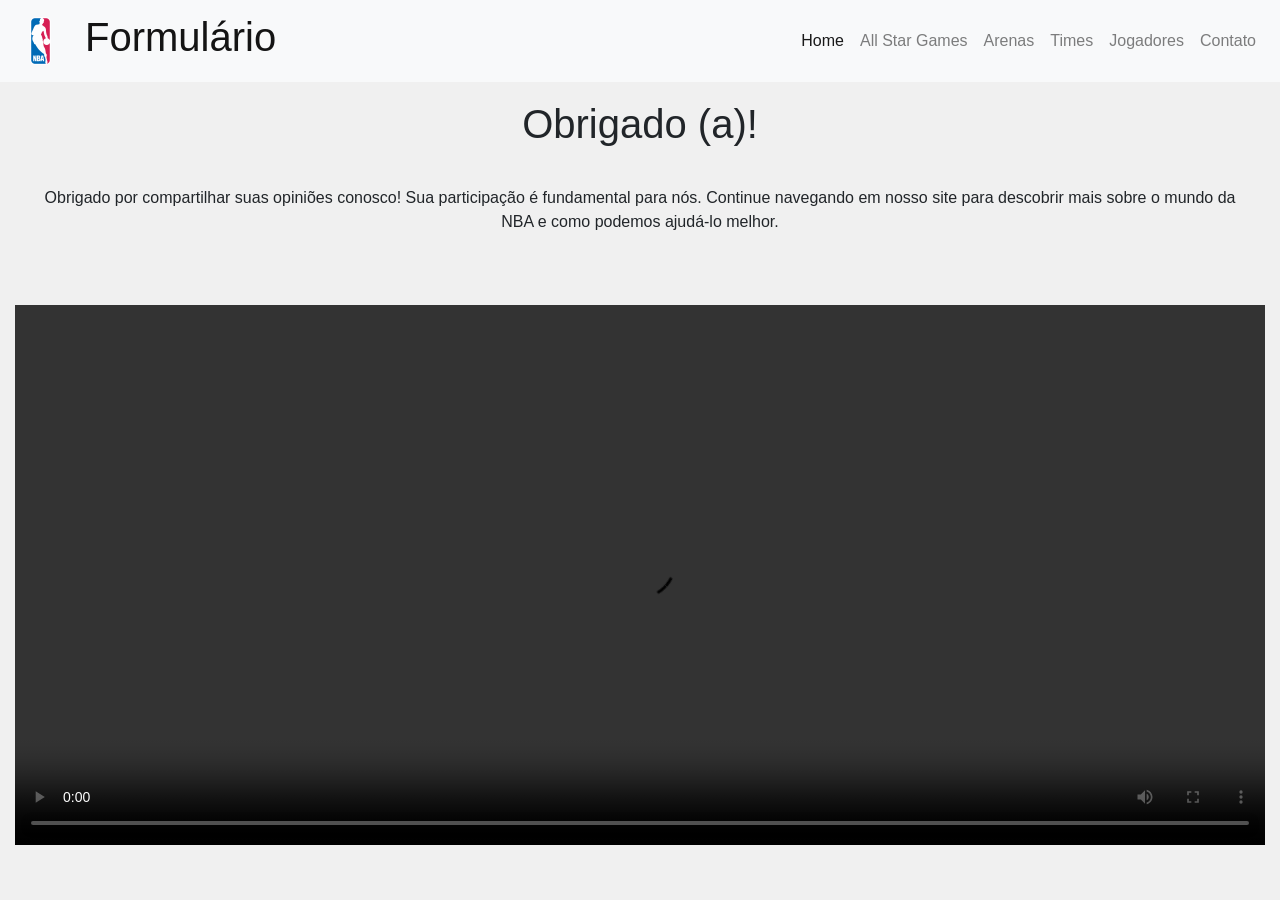
<file: Respostas.html>
<!DOCTYPE html>
<html lang="pt-BR">
<head>
  <meta charset="UTF-8">
  <meta name="viewport" content="width=device-width, initial-scale=1.0">
  <title> Formulário - NBA</title>
  <link rel="stylesheet" href="https://maxcdn.bootstrapcdn.com/bootstrap/4.5.2/css/bootstrap.min.css">
  <link rel="stylesheet" href="https://cdnjs.cloudflare.com/ajax/libs/font-awesome/6.0.0-beta3/css/all.min.css">
  <script>alert('Site demonstrativo, apenas para estudos')</script>
  <script src="https://ajax.googleapis.com/ajax/libs/jquery/3.5.1/jquery.min.js"></script>
  <script src="https://cdnjs.cloudflare.com/ajax/libs/popper.js/1.16.0/umd/popper.min.js"></script>
  <script src="https://maxcdn.bootstrapcdn.com/bootstrap/4.5.2/js/bootstrap.min.js"></script>
  <style>
    @import url('https://fonts.googleapis.com/css2?family=Montserrat:wght@400;700&display=swap');
    header{
        color: rgb(20, 20, 20);
        position: fixed;
        top: 0;
        z-index: 1000;
        width: 100%;
    }
    footer{
        text-align: center;
        width: 100%;
    }
    hr{
        color: black;
    }
    .photo{
      width:360px;
      float: right;
      margin-right: 30px;
  }
    h1{
        text-align: center;
        padding: 5px;
    }
    body{
      margin-top: 80px;
        font-family: 'Archivo Black', sans-serif;
        background-color: rgb(240, 240, 240);
    }
    .bg-light{
      background-color: rgb(240, 240, 240);
    }
    p {
        padding: 25px;
        font-size: medium;
        text-align: center;

    }
    section{
      padding: 15px;
    }
    .analise{
      padding: 15px;
  }
s
.bg-light{
  background: rgb(0,43,92);
  background: linear-gradient(90deg, rgb(1, 61, 131) 0%, rgb(233, 40, 69) 100%);}
  </style>
</head>
<body>
<header>
    <nav class="navbar navbar-expand-lg navbar-light bg-light">
        <img class="navbar-brand" src="[data-uri]"></a>
        <h1>Formulário</h1>
        <button class="navbar-toggler" type="button" data-toggle="collapse" data-target="#navbarNav" aria-controls="navbarNav" aria-expanded="false" aria-label="Toggle navigation">
          <span class="navbar-toggler-icon"></span>
        </button>
        <div class="collapse navbar-collapse" id="navbarNav">
          <ul class="navbar-nav ml-auto">
            <li class="nav-item active">
              <a class="nav-link" href="#">Home</a>
            </li>
            <li class="nav-item">
              <a class="nav-link" href="#">All Star Games</a>
            </li>
            <li class="nav-item">
              <a class="nav-link" href="#">Arenas</a>
            </li>
            <li class="nav-item">
              <a class="nav-link" href="#">Times</a>
            </li>
            <li class="nav-item">
              <a class="nav-link" href="#">Jogadores</a>
            </li>
            <li class="nav-item">
              <a class="nav-link" href="#">Contato</a>
            </li>
          </ul>
        </div>
      </nav>
</header>
<section>
    <div>
        <h1>Obrigado (a)!</h1>
        <p>
            Obrigado por compartilhar suas opiniões conosco! Sua participação é fundamental para nós.

Continue navegando em nosso site para descobrir mais sobre o mundo da NBA e como podemos ajudá-lo melhor.
        </p>
    </div>
</section>

<section>
    <video width="100%" height="540px" controls>
        <source src="https://www.canva.com/design/DAGF9gIkv4A/7UkajlCAtSW7vNDOFWp8cA/view?utm_content=DAGF9gIkv4A&utm_campaign=designshare&utm_medium=link&utm_source=editor" type="video">
        Seu navegador não suporta o elemento de vídeo.
    </video>

    </div>
</section>
</body>
</file>
